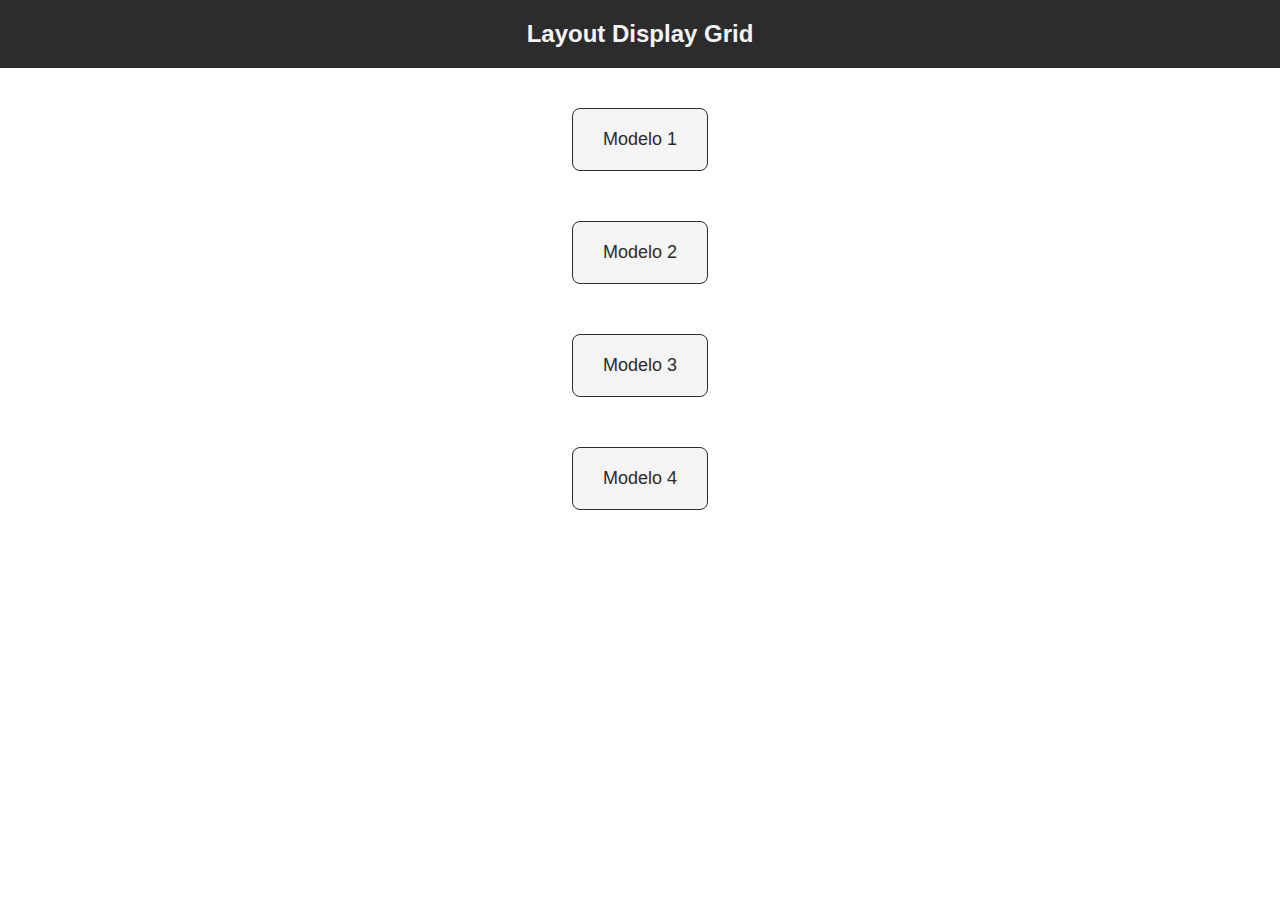
<file: index.html>
<!DOCTYPE html>
<html lang="pt-br">
<head>
    <meta charset="UTF-8">
    <meta name="viewport" content="width=device-width, initial-scale=1.0">
    <title>Layouts Grid</title>
    <link rel="stylesheet" href="style.css">
</head>
<body>
    <header class="cabecalho_bg">
        <h1>Layout Display Grid</h1>
    </header>
    <main class="lista_bg">
        <section class="lista">
            <a href="page1/page1.html" target="_blank">Modelo 1</a>
            <a href="page2/page2.html" target="_blank">Modelo 2</a>
            <a href="page3/page3.html" target="_blank">Modelo 3</a>
            <a href="page4/page4.html" target="_blank">Modelo 4</a>
        </section>
    </main>
</body>
</html>
</file>
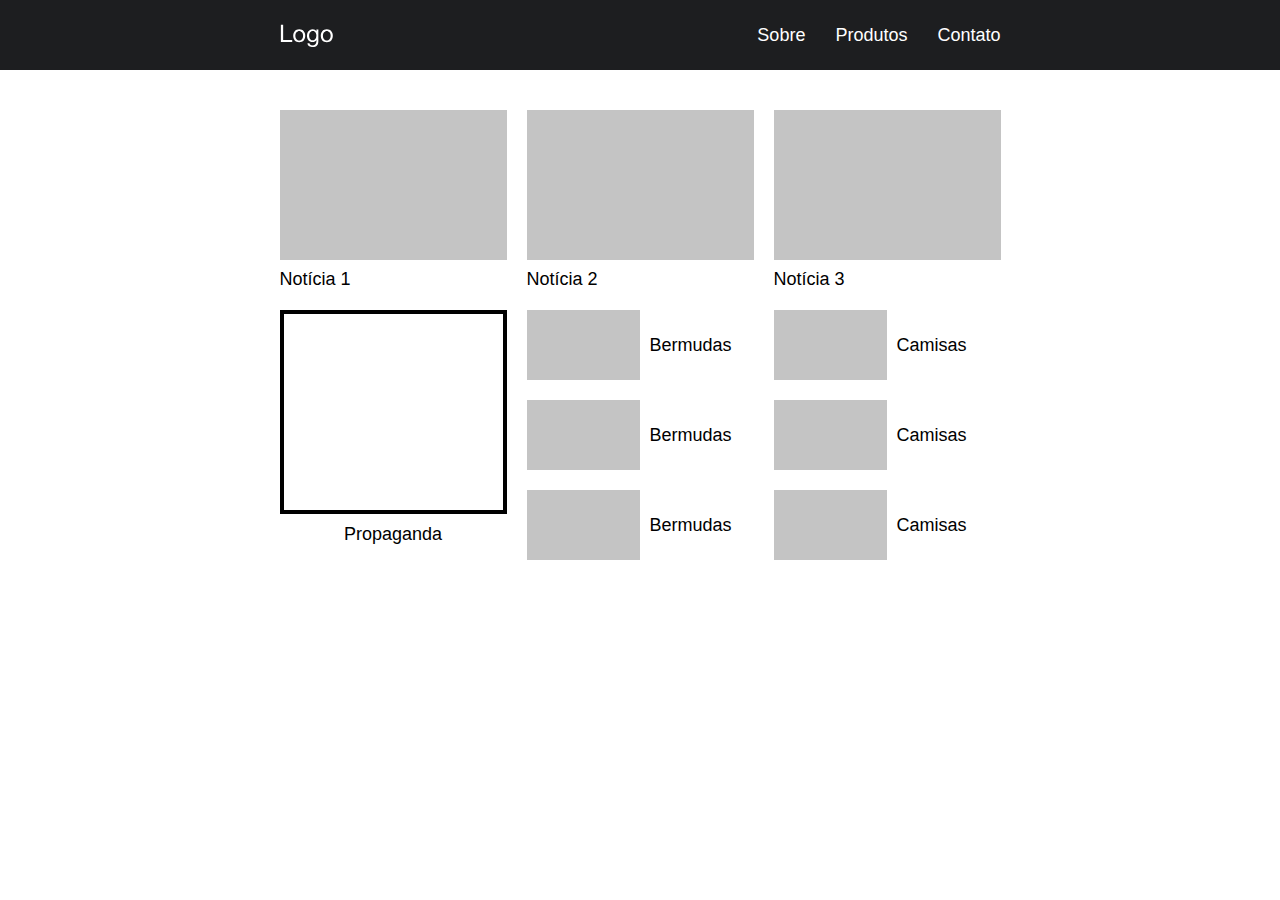
<file: page1/page1.html>
<!DOCTYPE html>
<html lang="pt-br">
<head>
    <meta charset="UTF-8">
    <meta name="viewport" content="width=device-width, initial-scale=1.0">
    <title>Layout 1</title>
    <link rel="stylesheet" href="style.css">
</head>
<body>
    <header class="cabecalho_bg">
        <div class="cabecalho container">
            <a href="#" class="link_logo">
                <img src="img/Logo.svg" alt="logo">
            </a>
            <nav>
                <ul class="menu_cabecalho">
                    <li>
                        <a href="#">Sobre</a>
                    </li>
                    <li>
                        <a href="#">Produtos</a>
                    </li>
                    <li>
                        <a href="#">Contato</a>
                    </li>
                </ul>
            </nav>
        </div>
    </header>
    <main class="principal_bg">
        <div class="principal container">
            <section class="principal_noticias">
                <article class="noticia">
                    <div>
                        <img src="img/Rectangle-2.png" alt="caixa vazia">
                    </div>
                    <h2>Notícia 1</h2>
                </article>
                <article class="noticia">
                    <div>
                        <img src="img/Rectangle-2.png" alt="caixa vazia">
                    </div>
                    <h2>Notícia 2</h2>
                </article>
                <article class="noticia">
                    <div>
                        <img src="img/Rectangle-2.png" alt="caixa vazia">
                    </div>
                    <h2>Notícia 3</h2>
                </article>
            </section>
            <article class="propaganda">
                <div><img src="img/Rectangle-blank.png" alt="branco"></div>
                <h2>Propaganda</h2>
            </article>
            <section class="produtos_bermudas">
                <article class="produtos_link">
                    <div>
                        <img src="img/Rectangle-menor.png" alt="retangulo menor">
                    </div>
                    <h3>Bermudas</h3>
                </article>
                <article class="produtos_link">
                    <div>
                        <img src="img/Rectangle-menor.png" alt="retangulo menor">
                    </div>
                    <h3>Bermudas</h3>
                </article>
                <article class="produtos_link">
                    <div>
                        <img src="img/Rectangle-menor.png" alt="retangulo menor">
                    </div>
                    <h3>Bermudas</h3>
                </article>
            </section>
            <section class="produtos_camisas">
                <article class="produtos_link">
                    <div>
                        <img src="img/Rectangle-menor.png" alt="retangulo menor">
                    </div>
                    <h3>Camisas</h3>
                </article>
                <article class="produtos_link">
                    <div>
                        <img src="img/Rectangle-menor.png" alt="retangulo menor">
                    </div>
                    <h3>Camisas</h3>
                </article>
                <article class="produtos_link">
                    <div>
                        <img src="img/Rectangle-menor.png" alt="retangulo menor">
                    </div>
                    <h3>Camisas</h3>
                </article>
            </section>
        </div>
    </main>
</body>
</html>
</file>
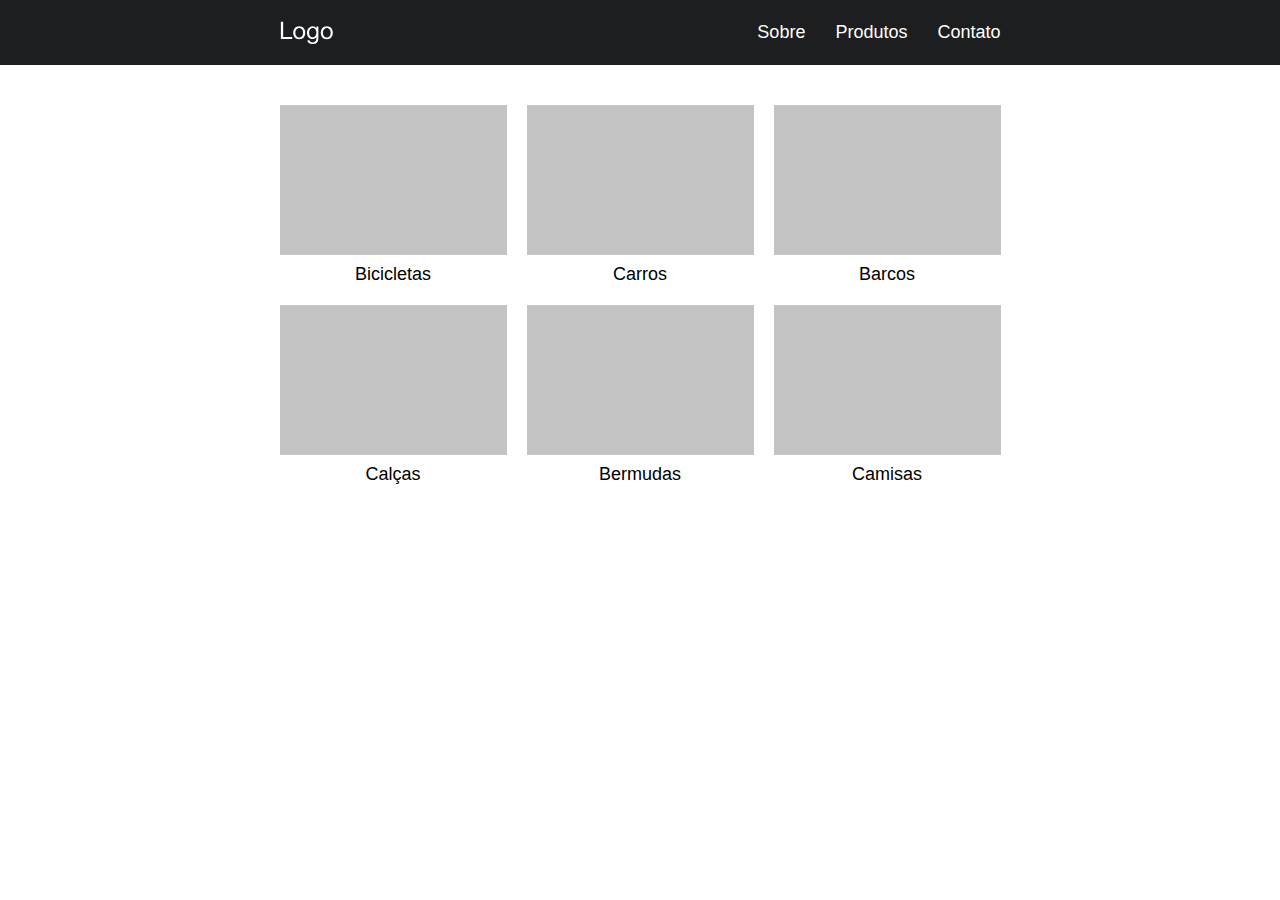
<file: page2/page2.html>
<!DOCTYPE html>
<html lang="pt-br">
<head>
    <meta charset="UTF-8">
    <meta name="viewport" content="width=device-width, initial-scale=1.0">
    <title>Layout 2</title>
    <link rel="stylesheet" href="style.css">
</head>
<body>
    <header class="cabecalho_bg">
        <div class="cabecalho container">
            <a href="#" class="link_logo">
                <img src="img/Logo.svg" alt="logo">
            </a>
            <nav>
                <ul class="menu_cabecalho">
                    <li>
                        <a href="#">Sobre</a>
                    </li>
                    <li>
                        <a href="#">Produtos</a>
                    </li>
                    <li>
                        <a href="#">Contato</a>
                    </li>
                </ul>
            </nav>
        </div>
    </header>
    <main class="principal_bg"> 
        <section class="secao_produtos container">
            <article class="produto">
                <div>
                    <img src="img/Rectangle-2.png" alt="">
                </div>
                <h2>Bicicletas</h2>
            </article>
            <article class="produto">
                <div>
                    <img src="img/Rectangle-2.png" alt="">
                </div>
                <h2>Carros</h2>
            </article>
            <article class="produto">
                <div>
                    <img src="img/Rectangle-2.png" alt="">
                </div>
                <h2>Barcos</h2>
            </article>
            <article class="produto">
                <div>
                    <img src="img/Rectangle-2.png" alt="">
                </div>
                <h2>Calças</h2>
            </article>
            <article class="produto">
                <div>
                    <img src="img/Rectangle-2.png" alt="">
                </div>
                <h2>Bermudas</h2>
            </article>
            <article class="produto">
                <div>
                    <img src="img/Rectangle-2.png" alt="">
                </div>
                <h2>Camisas</h2>
            </article>
        </section>
    </main>
</body>
</html>
</file>
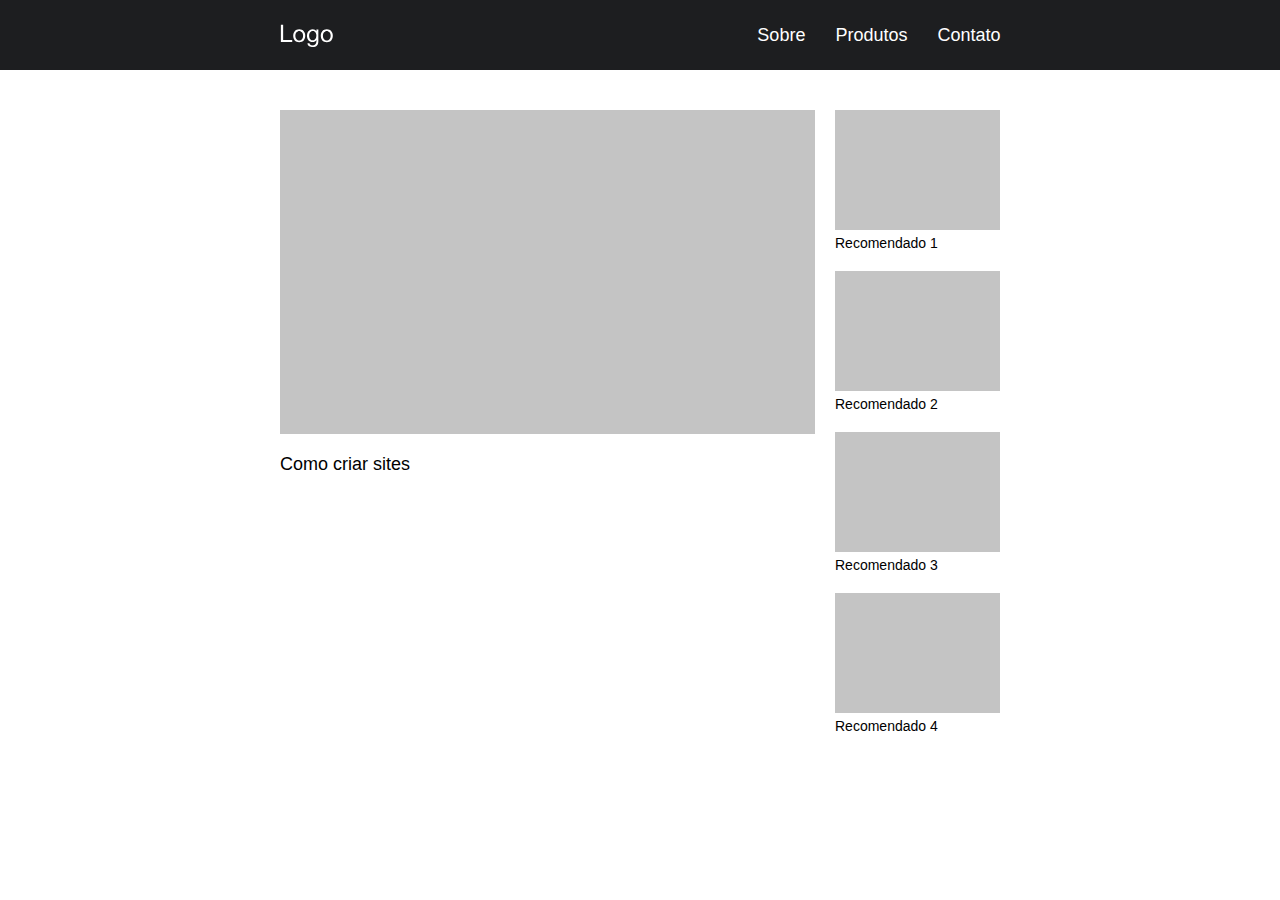
<file: page3/page3.html>
<!DOCTYPE html>
<html lang="pt-br">
<head>
    <meta charset="UTF-8">
    <meta name="viewport" content="width=device-width, initial-scale=1.0">
    <title>Layout 3</title>
    <link rel="stylesheet" href="style.css">
</head>
<body>
    <header class="cabecalho_bg">
        <div class="cabecalho container">
            <a href="#" class="link_logo">
                <img src="img/Logo.svg" alt="logo">
            </a>
            <nav>
                <ul class="menu_cabecalho">
                    <li>
                        <a href="#">Sobre</a>
                    </li>
                    <li>
                        <a href="#">Produtos</a>
                    </li>
                    <li>
                        <a href="#">Contato</a>
                    </li>
                </ul>
            </nav>
        </div>
    </header>
    <main class="principal container">
        <section class="sites">
            <div>
                <img src="img/Rectangle-big.png" alt="">
            </div>
            <h2>Como criar sites</h2>
        </section>
        <section class="baralho_recomendado">
            <article class="card_recomendado">
                <div>
                    <img src="img/Rectangle-small.png" alt="">
                </div>
                <h3>Recomendado 1</h3>
            </article>
            <article class="card_recomendado">
                <div>
                    <img src="img/Rectangle-small.png" alt="">
                </div>
                <h3>Recomendado 2</h3>
            </article>
            <article class="card_recomendado">
                <div>
                    <img src="img/Rectangle-small.png" alt="">
                </div>
                <h3>Recomendado 3</h3>
            </article>
            <article class="card_recomendado">
                <div>
                    <img src="img/Rectangle-small.png" alt="">
                </div>
                <h3>Recomendado 4</h3>
            </article>
        </section>
    </main>
</body>
</html>
</file>
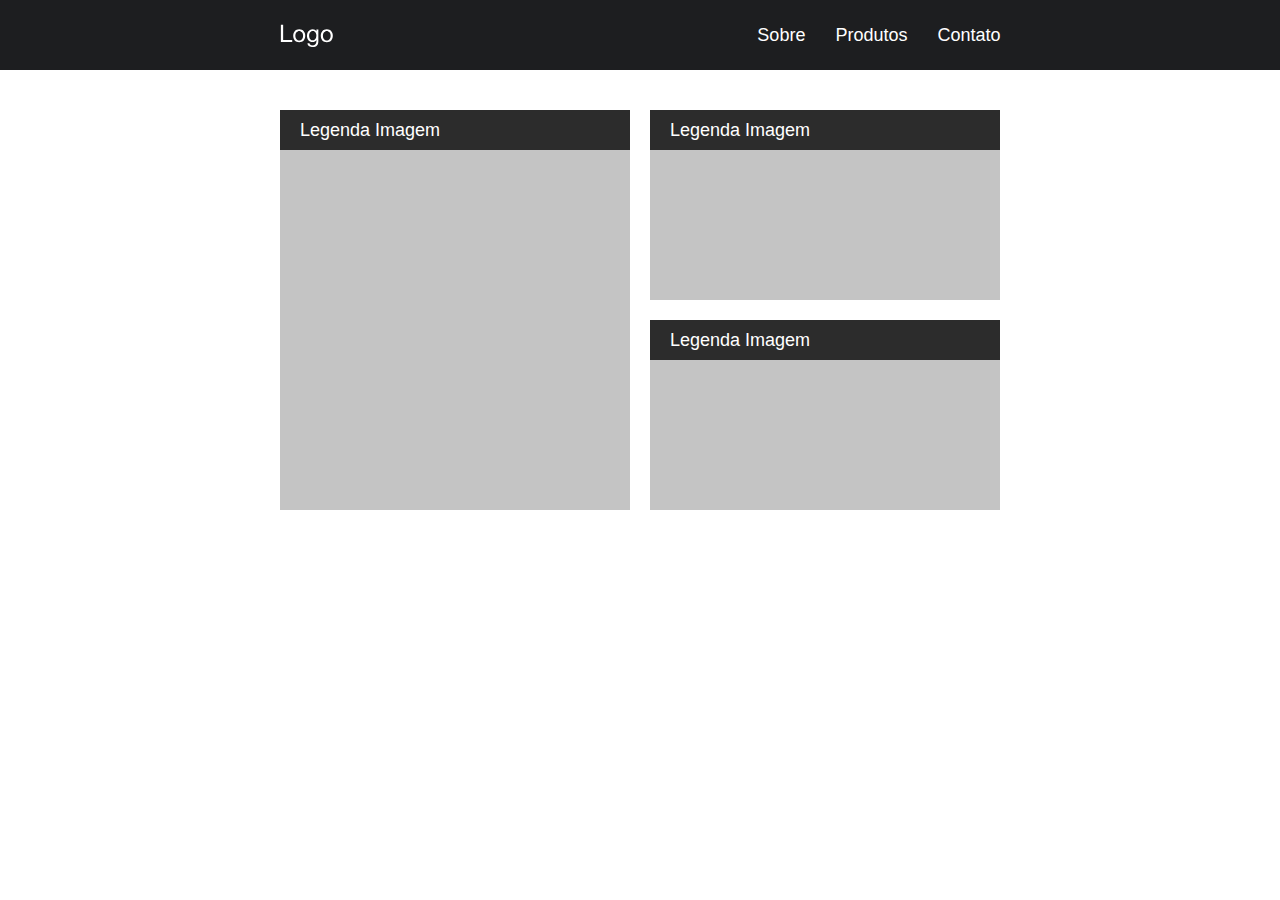
<file: page4/page4.html>
<!DOCTYPE html>
<html lang="pt-br">
<head>
    <meta charset="UTF-8">
    <meta name="viewport" content="width=device-width, initial-scale=1.0">
    <title>Layout 4</title>
    <link rel="stylesheet" href="style.css">
</head>
<body>
    <header class="cabecalho_bg">
        <div class="cabecalho container">
            <a href="#" class="link_logo">
                <img src="img/Logo.svg" alt="logo">
            </a>
            <nav>
                <ul class="menu_cabecalho">
                    <li>
                        <a href="#">Sobre</a>
                    </li>
                    <li>
                        <a href="#">Produtos</a>
                    </li>
                    <li>
                        <a href="#">Contato</a>
                    </li>
                </ul>
            </nav>
        </div>
    </header>
    <main class="container">
        <section class="galeria">
            <article class="card alto">
                <div class="imagem_bg">
                    <img src="img/rectangle-big.png" alt="">
                </div>
                <div class="legenda_bg">
                    <span>Legenda Imagem</span>
                </div>
            </article>
            <article class="card">
                <div class="imagem_bg">
                    <img src="img/rectangle-pequeno.png" alt="">
                </div>
                <div class="legenda_bg">
                    <span>Legenda Imagem</span>
                </div>
            </article>
            <article class="card">
                <div class="imagem_bg">
                    <img src="img/rectangle-pequeno.png" alt="">
                </div>
                <div class="legenda_bg">
                    <span>Legenda Imagem</span>
                </div>
            </article>
        </section>
    </main>
</body>
</html>
</file>
<file: style.css>
*{
    margin: 0;
    padding: 0;
    box-sizing: border-box;
}

a{
    text-decoration: none;
}

body{
    font-family: Helvetica;
}

.cabecalho_bg{
    background-color: #2c2c2c;
    color: #f4f4f4;
    padding: 20px;
}

h1{
    text-align: center;
    font-size: 1.5rem;
}

.lista{
    max-width: 800px;
    margin: 0 auto;
    display: flex;
    flex-direction: column;
    align-items: center;
    gap: 50px;
    padding: 40px;
}

.lista a{
    background-color: #f4f4f4;
    flex: 0;
    color: #2c2c2c;
    padding: 20px 30px;
    border: 1px solid #2c2c2c;
    border-radius: 8px;
    font-size: 1.125rem;
    transition: .4s;
}

.lista a:hover{
    background-color: #2c2c2c;
    color: #f4f4f4;
    border: 1px solid #f4f4f4;
}
</file>
<file: page1/style.css>
*{
    margin: 0;
    padding: 0;
    box-sizing: border-box;
}

a{
    text-decoration: none;
}

ul{
    list-style: none;
}

img{
    max-width: 100%;
    display: block;
}

body{
    font-family: Helvetica, sans-serif;
}

.container{
    max-width: 800px;
    margin: 0 auto;
}

.cabecalho_bg{
    background-color: #1D1E20;
    margin-bottom: 40px;
}

.cabecalho{
    color: #fff;
    display: grid;
    grid-template-columns: auto auto;
    justify-content: space-between;
    align-items: center;
    padding: 10px 29.5px;
}

.link_logo{
    padding: 10.5px;
}

.link_logo img{
    display: block;
    max-width: 100%;
}

.menu_cabecalho{
    display: flex;
    gap: 10px;
}

.menu_cabecalho a{
    color: #fff;
    font-size: 1.125rem;
    padding: 10px;
    display: inline-block;
}

.principal{
    display: grid;
    grid-template:
        "noticias noticias noticias" auto
        "propaganda bermudas camisas" auto
        "propaganda bermudas camisas" auto
        "propaganda bermudas camisas" auto
    / 227px 227px 227px;
    justify-content: center;
    justify-items: start;
    gap: 20px;
}

.principal_noticias{
    display: flex;
    gap: 20px;
    grid-area: noticias;
}

.noticia{
    display: flex;
    flex-direction: column;
    gap: 9px;
}

.noticia h2{
    font-weight: 400;
    font-size: 1.125rem;
}

.propaganda{
    display: flex;
    flex-direction: column;
    gap: 10px;
    grid-area: propaganda;
}

.propaganda h2{
    font-size: 1.125rem;
    font-weight: 400;
    text-align: center;
}

.produtos_bermudas, .produtos_camisas{
    display: flex;
    flex-direction: column;
    gap: 20px 42px;
}

.produtos_bermudas{
    grid-area: bermudas;
}

.produtos_camisas{
    grid-area: camisas;
}

.produtos_link{
    display: flex;
    align-items: center;
    gap: 10px;
}

.produtos_link h3{
    font-size: 1.125rem;
    font-weight: 400;
}
</file>
<file: page2/style.css>
*{
    margin: 0;
    padding: 0;
    box-sizing: border-box;
}

a{
    text-decoration: none;
}

ul{
    list-style: none;
}

img{
    max-width: 100%;
    display: block;
}

body{
    font-family: Helvetica, sans-serif;
}

.container{
    max-width: 800px;
    margin: 0 auto;
}

.cabecalho_bg{
    background-color: #1D1E20;
    margin-bottom: 40px;
}

.cabecalho{
    color: #fff;
    display: grid;
    grid-template-columns: auto auto;
    justify-content: space-between;
    align-items: center;
    padding: 10px 29.5px;
}

.link_logo{
    padding: 10.5px;
}

.link_logo img{
    display: block;
    max-width: 100%;
}

.menu_cabecalho{
    display: flex;
    gap: 10px;
}

.menu_cabecalho a{
    color: #fff;
    font-size: 1.125rem;
    padding: 10px;
    display: inline-block;
}

.secao_produtos{
    display: grid;
    grid-template-columns: repeat(3, auto);
    justify-content: center;
    gap: 20px;
}

.produto{
    display: flex;
    flex-direction: column;
    text-align: center;
    gap: 9px;
}

.produto h2{
    font-size: 1.125rem;
    font-weight: 400;
}
</file>
<file: page3/style.css>
*{
    margin: 0;
    padding: 0;
    box-sizing: border-box;
}

a{
    text-decoration: none;
}

ul{
    list-style: none;
}

img{
    max-width: 100%;
    display: block;
}

body{
    font-family: Helvetica, sans-serif;
}

.container{
    max-width: 800px;
    margin: 0 auto;
}

.cabecalho_bg{
    background-color: #1D1E20;
    margin-bottom: 40px;
}

.cabecalho{
    color: #fff;
    display: grid;
    grid-template-columns: auto auto;
    justify-content: space-between;
    align-items: center;
    padding: 10px 29.5px;
}

.link_logo{
    padding: 10.5px;
}

.link_logo img{
    display: block;
    max-width: 100%;
}

.menu_cabecalho{
    display: flex;
    gap: 10px;
}

.menu_cabecalho a{
    color: #fff;
    font-size: 1.125rem;
    padding: 10px;
    display: inline-block;
}

.principal{
    display: grid;
    grid-template-columns: repeat(2, auto);
    justify-content: center;
    gap: 20px;
}

.sites{
    display: flex;
    flex-direction: column;
    gap: 20px;
}

.sites div{
    max-height: 324px;
}

.sites h2{
    font-size: 1.125rem;
    font-weight: 400;
}

.baralho_recomendado{
    display: flex;
    flex-direction: column;
    gap: 20px;
}

.card_recomendado{
    display: flex;
    flex-direction: column;
    gap: 5px;
}

.card_recomendado h3{
    font-size: .875rem;
    font-weight: 400;
}
</file>
<file: page4/style.css>
*{
    margin: 0;
    padding: 0;
    box-sizing: border-box;
}

a{
    text-decoration: none;
}

ul{
    list-style: none;
}

img{
    max-width: 100%;
    display: block;
}

body{
    font-family: Helvetica, sans-serif;
}

.container{
    max-width: 800px;
    margin: 0 auto;
}

.cabecalho_bg{
    background-color: #1D1E20;
    margin-bottom: 40px;
}

.cabecalho{
    color: #fff;
    display: grid;
    grid-template-columns: auto auto;
    justify-content: space-between;
    align-items: center;
    padding: 10px 29.5px;
}

.link_logo{
    padding: 10.5px;
}

.link_logo img{
    display: block;
    max-width: 100%;
}

.menu_cabecalho{
    display: flex;
    gap: 10px;
}

.menu_cabecalho a{
    color: #fff;
    font-size: 1.125rem;
    padding: 10px;
    display: inline-block;
}

.galeria{
    display: grid;
    grid-template-columns: repeat(2, auto);
    justify-content: center;
    gap: 20px;
}

.card{
    display: grid;
}

.imagem_bg{
    grid-row: 1 / 3;
    grid-column: 1;
}

.alto{
    grid-row: 1 / 3;
    grid-column: 1;
}

.legenda_bg{
    background-color: #2c2c2c;
    height: 40px;
    padding: 10px 20px;
    grid-row: 1 / 2;
    grid-column: 1;
}

.legenda_bg span{
    color: #fff;
    font-size: 1.125rem;
}
</file>
